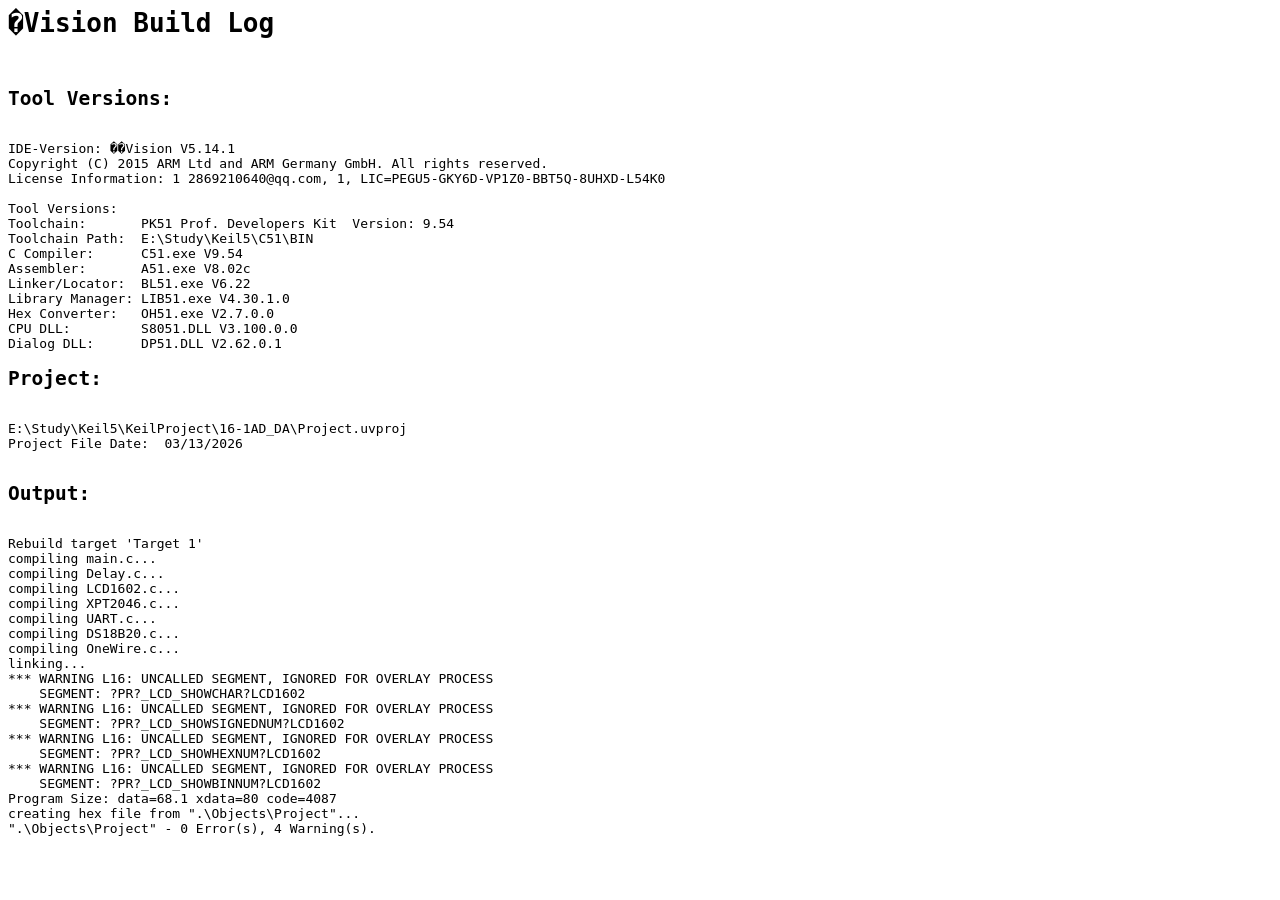
<file: Objects/Project.build_log.htm>
<html>
<body>
<pre>
<h1>�Vision Build Log</h1>
<h2>Tool Versions:</h2>
IDE-Version: ��Vision V5.14.1
Copyright (C) 2015 ARM Ltd and ARM Germany GmbH. All rights reserved.
License Information: 1 2869210640@qq.com, 1, LIC=PEGU5-GKY6D-VP1Z0-BBT5Q-8UHXD-L54K0
 
Tool Versions:
Toolchain:       PK51 Prof. Developers Kit  Version: 9.54
Toolchain Path:  E:\Study\Keil5\C51\BIN
C Compiler:      C51.exe V9.54
Assembler:       A51.exe V8.02c
Linker/Locator:  BL51.exe V6.22
Library Manager: LIB51.exe V4.30.1.0
Hex Converter:   OH51.exe V2.7.0.0
CPU DLL:         S8051.DLL V3.100.0.0
Dialog DLL:      DP51.DLL V2.62.0.1 
<h2>Project:</h2>
E:\Study\Keil5\KeilProject\16-1AD_DA\Project.uvproj
Project File Date:  03/13/2026

<h2>Output:</h2>
Rebuild target 'Target 1'
compiling main.c...
compiling Delay.c...
compiling LCD1602.c...
compiling XPT2046.c...
compiling UART.c...
compiling DS18B20.c...
compiling OneWire.c...
linking...
*** WARNING L16: UNCALLED SEGMENT, IGNORED FOR OVERLAY PROCESS
    SEGMENT: ?PR?_LCD_SHOWCHAR?LCD1602
*** WARNING L16: UNCALLED SEGMENT, IGNORED FOR OVERLAY PROCESS
    SEGMENT: ?PR?_LCD_SHOWSIGNEDNUM?LCD1602
*** WARNING L16: UNCALLED SEGMENT, IGNORED FOR OVERLAY PROCESS
    SEGMENT: ?PR?_LCD_SHOWHEXNUM?LCD1602
*** WARNING L16: UNCALLED SEGMENT, IGNORED FOR OVERLAY PROCESS
    SEGMENT: ?PR?_LCD_SHOWBINNUM?LCD1602
Program Size: data=68.1 xdata=80 code=4087
creating hex file from ".\Objects\Project"...
".\Objects\Project" - 0 Error(s), 4 Warning(s).
</pre>
</body>
</html>
</file>
